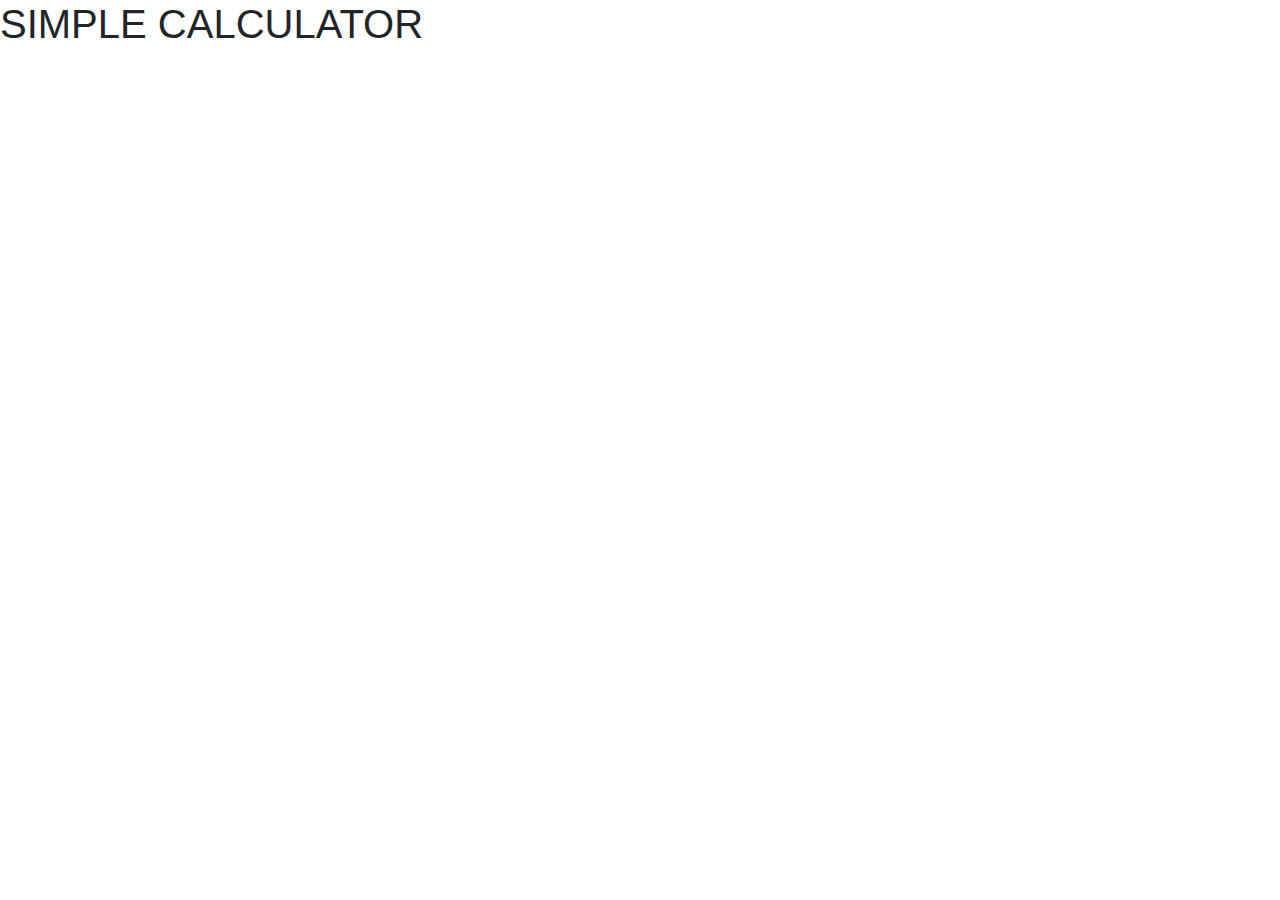
<file: Calculator/index.html>
<!DOCTYPE html>
<html>
  <head>
    <meta charset="utf-8" />
    <meta http-equiv="X-UA-Compatible" content="IE=edge" />
    <title>Page Title</title>
    <meta name="viewport" content="width=device-width, initial-scale=1" />

    <link
      rel="stylesheet"
      href="https://stackpath.bootstrapcdn.com/bootstrap/4.3.1/css/bootstrap.min.css"
      integrity="sha384-ggOyR0iXCbMQv3Xipma34MD+dH/1fQ784/j6cY/iJTQUOhcWr7x9JvoRxT2MZw1T"
      crossorigin="anonymous"
    />
  </head>
  <body>
    <h1>SIMPLE CALCULATOR</h1>

    <script src="script.js"></script>
  </body>
</html>
</file>
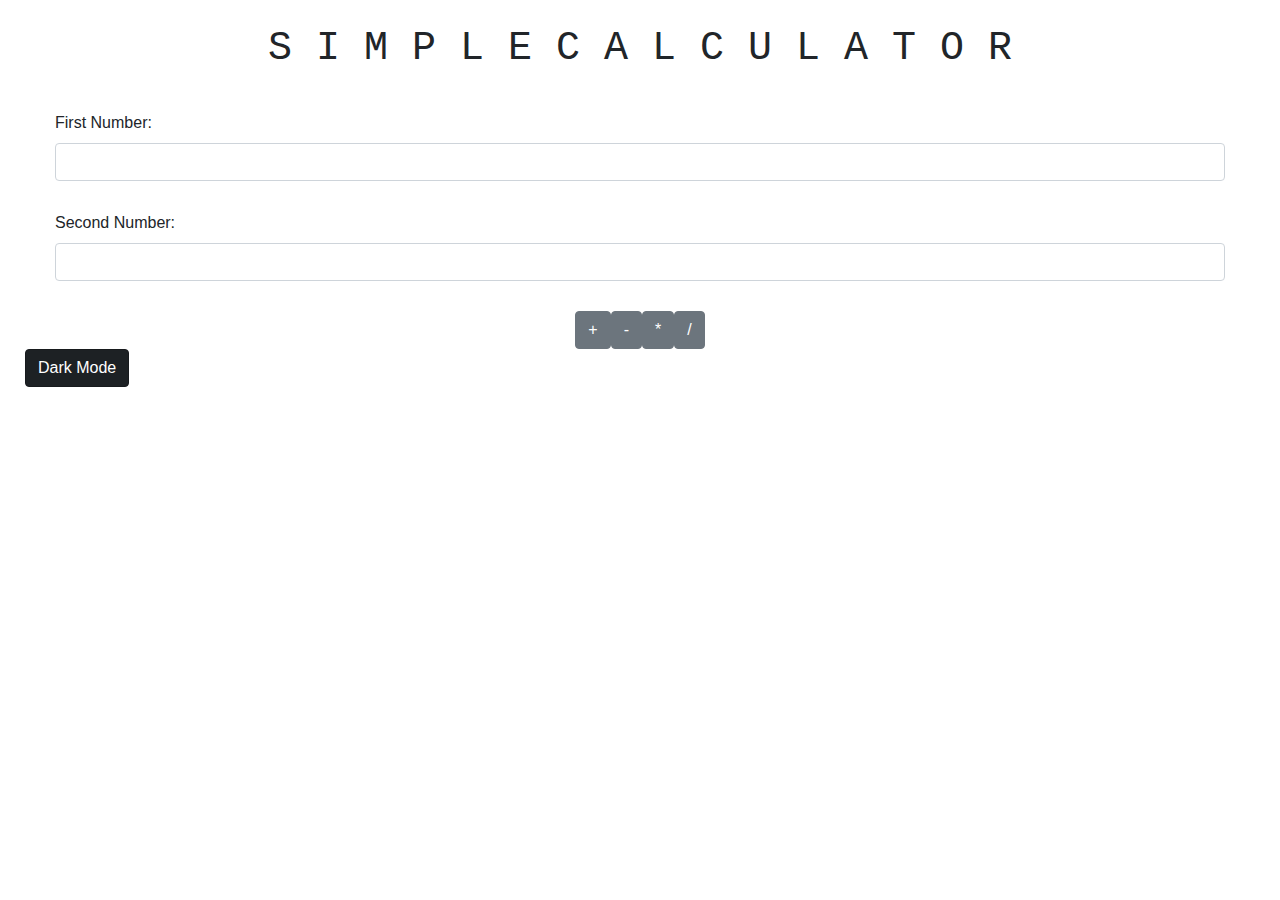
<file: Interactive calculator/index.html>
<!DOCTYPE html>
<html>
  <head>
    <meta charset="utf-8" />
    <meta http-equiv="X-UA-Compatible" content="IE=edge" />
    <title>Page Title</title>
    <meta name="viewport" content="width=device-width, initial-scale=1" />
    <link href="style.css" rel="stylesheet" />
    <link
      rel="stylesheet"
      href="https://stackpath.bootstrapcdn.com/bootstrap/4.3.1/css/bootstrap.min.css"
      integrity="sha384-ggOyR0iXCbMQv3Xipma34MD+dH/1fQ784/j6cY/iJTQUOhcWr7x9JvoRxT2MZw1T"
      crossorigin="anonymous"
    />
  </head>
  <body>
    <div class="d-flex justify-content-center">
      <h1>S I M P L E C A L C U L A T O R</h1>
    </div>
    <div class="firnum">
      <label for="firstnum" class="form-label">First Number:</label>
      <input type="text" class="form-control" id="firstnum" />
    </div>
    <div class="secnum">
      <label for="secondnum" class="form-label">Second Number:</label>
      <input type="text" class="form-control" id="secondnum" />
    </div>
    <div class="d-flex justify-content-center">
      <button
        id="butt1"
        type="button"
        class="btn btn-secondary"
        onclick="add()"
      >
        +
      </button>
      <button
        id="butt2"
        type="button"
        class="btn btn-secondary"
        onclick="substract()"
      >
        -
      </button>
      <button
        id="butt3"
        type="button"
        class="btn btn-secondary"
        onclick="multiply()"
      >
        *
      </button>
      <button
        id="butt4"
        type="button"
        class="btn btn-secondary"
        onclick="divide()"
      >
        /
      </button>
    </div>
    <button
      type="button"
      class="btn btn-dark active"
      data-bs-toggle="button"
      autocomplete="off"
      aria-pressed="true"
      onclick="dark()"
    >
      Dark Mode
    </button>
    <h1 id="result"></h1>
    <script src="script.js"></script>
  </body>
</html>
</file>
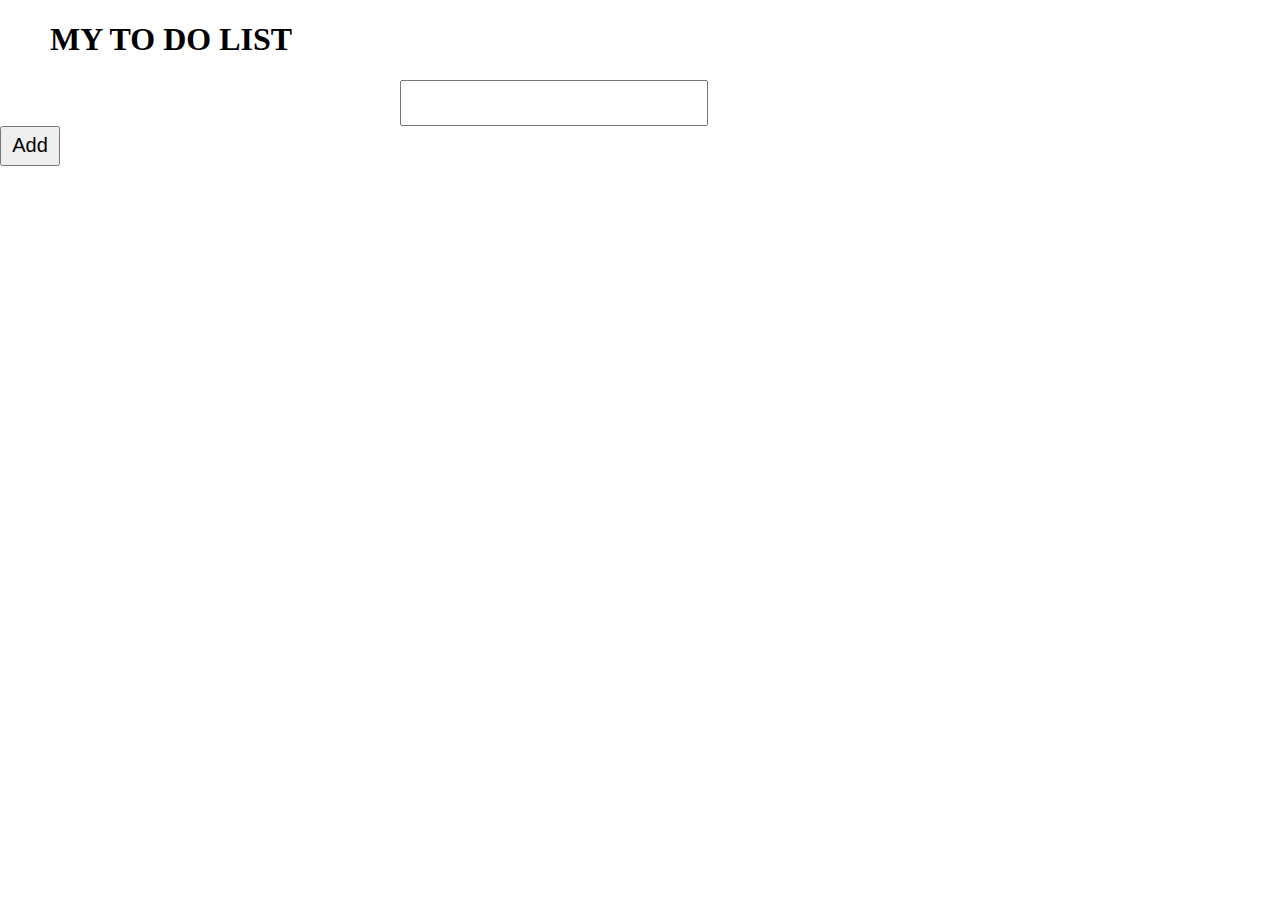
<file: ToDoList/index.html>
<!DOCTYPE html>
<html>
  <head>
    <meta charset="utf-8" />
    <meta http-equiv="X-UA-Compatible" content="IE=edge" />
    <title>To Do List</title>
    <meta name="viewport" content="width=device-width, initial-scale=1" />
    <link href="style.css" rel="stylesheet" />
    <link
      href="https://cdn.jsdelivr.net/npm/bootstrap@5.1.1/dist/css/bootstrap.min.css"
      rel="stylesheet"
      integrity="sha384-F3w7mX95PdgyTmZZMECAngseQB83DfGTowi0iMjiWaeVhAn4FJkqJByhZMI3AhiU"
      crossorigin="anonymous"
    />
    </script>
  </head>
  <body>
    <div class="d-flex justify-content-center">
      <h1>MY TO DO LIST</h1>
    </div>
    <div class="container">
      <input id="input" type="text" />
      <button id="add" class="btn btn-primary" onclick="start()">Add</button>
      <div class="toDo" id="toDoContainer"></div>
    </div>
    <script src="script.js"></script>
  </body>
</html>
</file>
<file: Interactive calculator/style.css>
body {
  padding: 25px;
  background-color: blue;
  color: black;
  font-size: 25px;
}

.dark-mode {
  background-color: black;
  color: white;
}

h1 {
  font-family: "Courier New", Courier, monospace;
}
.firnum {
  margin: 30px;
}
.secnum {
  margin: 30px;
}
.button {
  margin: 100px;
}
</file>
<file: ToDoList/style.css>
html,
body {
  margin: auto;
}
h1 {
  font-family: Georgia, "Times New Roman", Times, serif;
  margin-left: 50px;
}
.container {
  width: 360px;
}
#input {
  width: 300px;
  height: 40px;
  border: 1 solid blue;
  outline: none;
  font-size: 20px;
  vertical-align: middle;
  margin-left: 400px;
}
#add {
  height: 40px;
  width: 60px;
  vertical-align: middle;
  font-size: 20px;
}

.todo {
  margin-left: 220px;
}
.styling {
  margin: 0;
  cursor: pointer;
  font-size: 20px;
}
</file>
